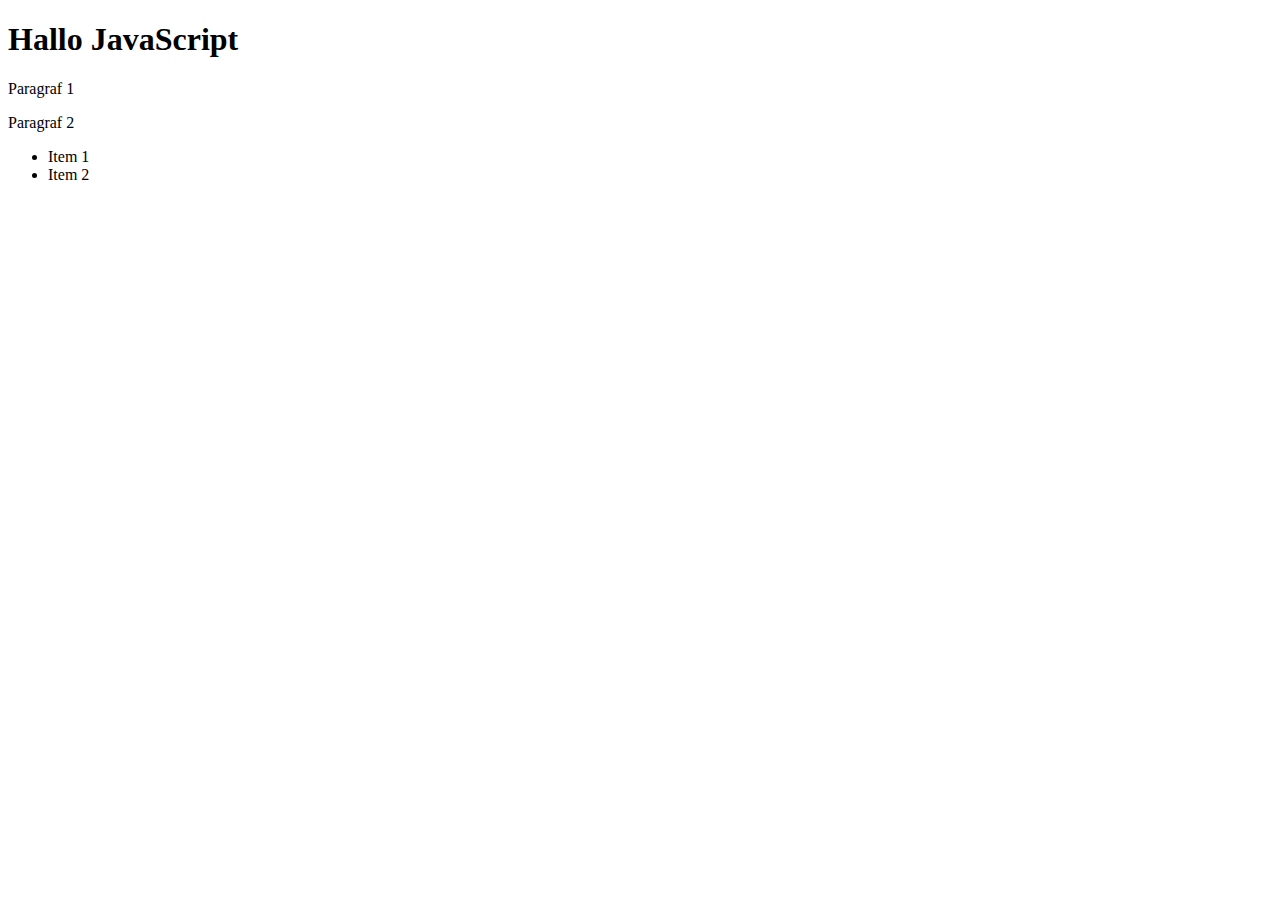
<file: latihan1/index.html>
<!DOCTYPE html>
<html lang="en">
<head>
    <meta charset="UTF-8">
    <meta http-equiv="X-UA-Compatible" content="IE=edge">
    <meta name="viewport" content="width=device-width, initial-scale=1.0">
    <title>Dom</title>
</head>
<body>
    <h1>Hallo JavaScript</h1>
    <p>Paragraf 1</p>
    <p>Paragraf 2</p>

    <ul>
        <li>Item 1</li>
        <li>Item 2</li>
    </ul>

    <!-- My JavaScript -->
    <script src="js/script.js"></script>
</body>
</html>
</file>
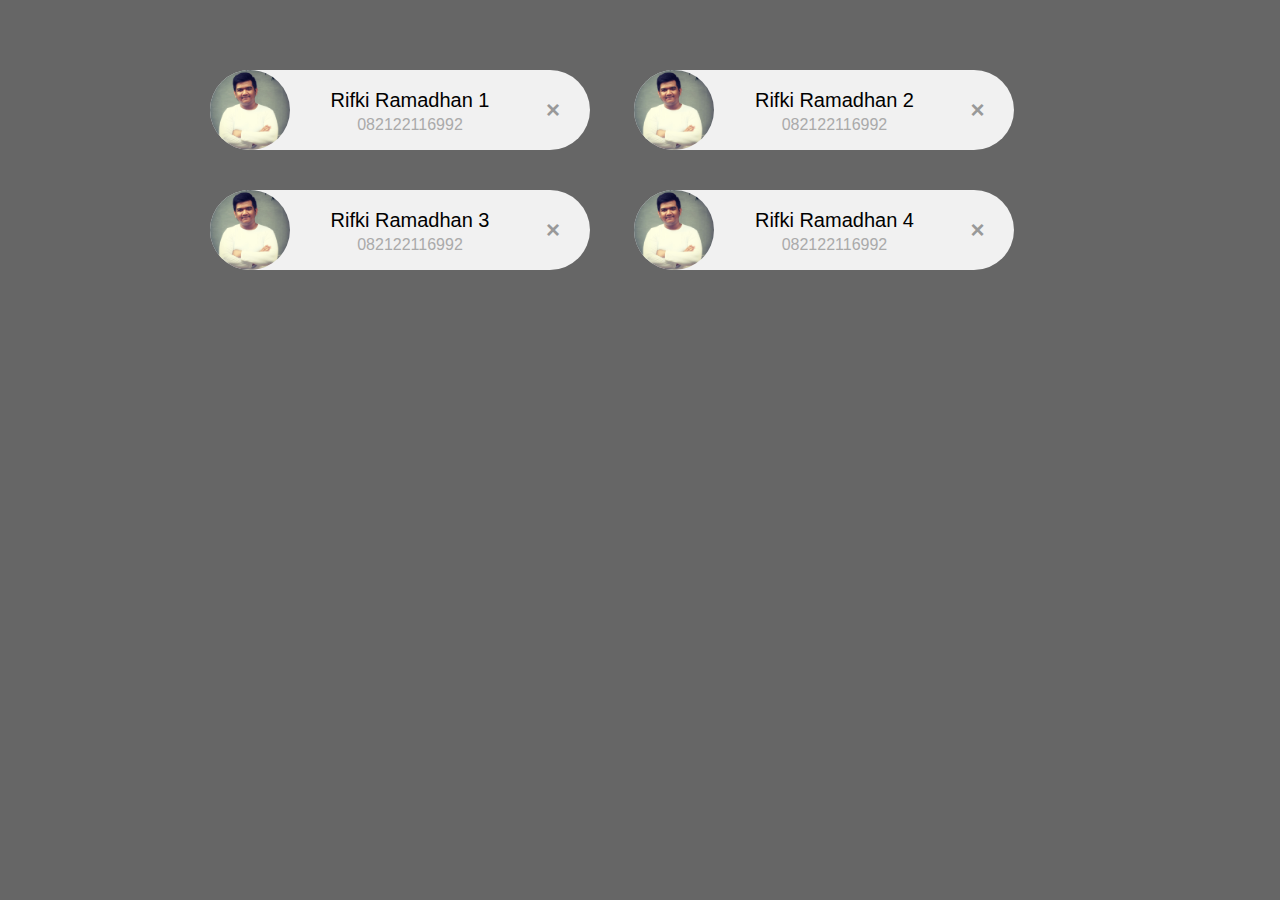
<file: latihan10/index.html>
<!DOCTYPE html>
<html>
<head>
    <title>Dom Traversal</title>

    <!-- My CSS -->
    <link rel="stylesheet" type="text/css" href="css/style.css">
</head>
<body>

<div class="container">

    <div class="card">
      <img src="img/profile.jpg" width="96" height="96">
      <span class="nama">Rifki Ramadhan 1</span>
      <span class="telp">082122116992</span>
      <span class="close">×</span>
    </div>
    
    <div class="card">
        <img src="img/profile.jpg" width="96" height="96">
        <span class="nama">Rifki Ramadhan 2</span>
        <span class="telp">082122116992</span>
        <span class="close">×</span>
      </div>

      <div class="card">
        <img src="img/profile.jpg" width="96" height="96">
        <span class="nama">Rifki Ramadhan 3</span>
        <span class="telp">082122116992</span>
        <span class="close">×</span>
      </div>

      <div class="card">
        <img src="img/profile.jpg" width="96" height="96">
        <span class="nama">Rifki Ramadhan 4</span>
        <span class="telp">082122116992</span>
        <span class="close">×</span>
      </div>

</div>

<!-- My JavaScript -->
<script src="js/script.js"></script>
</body>
</html>
</file>
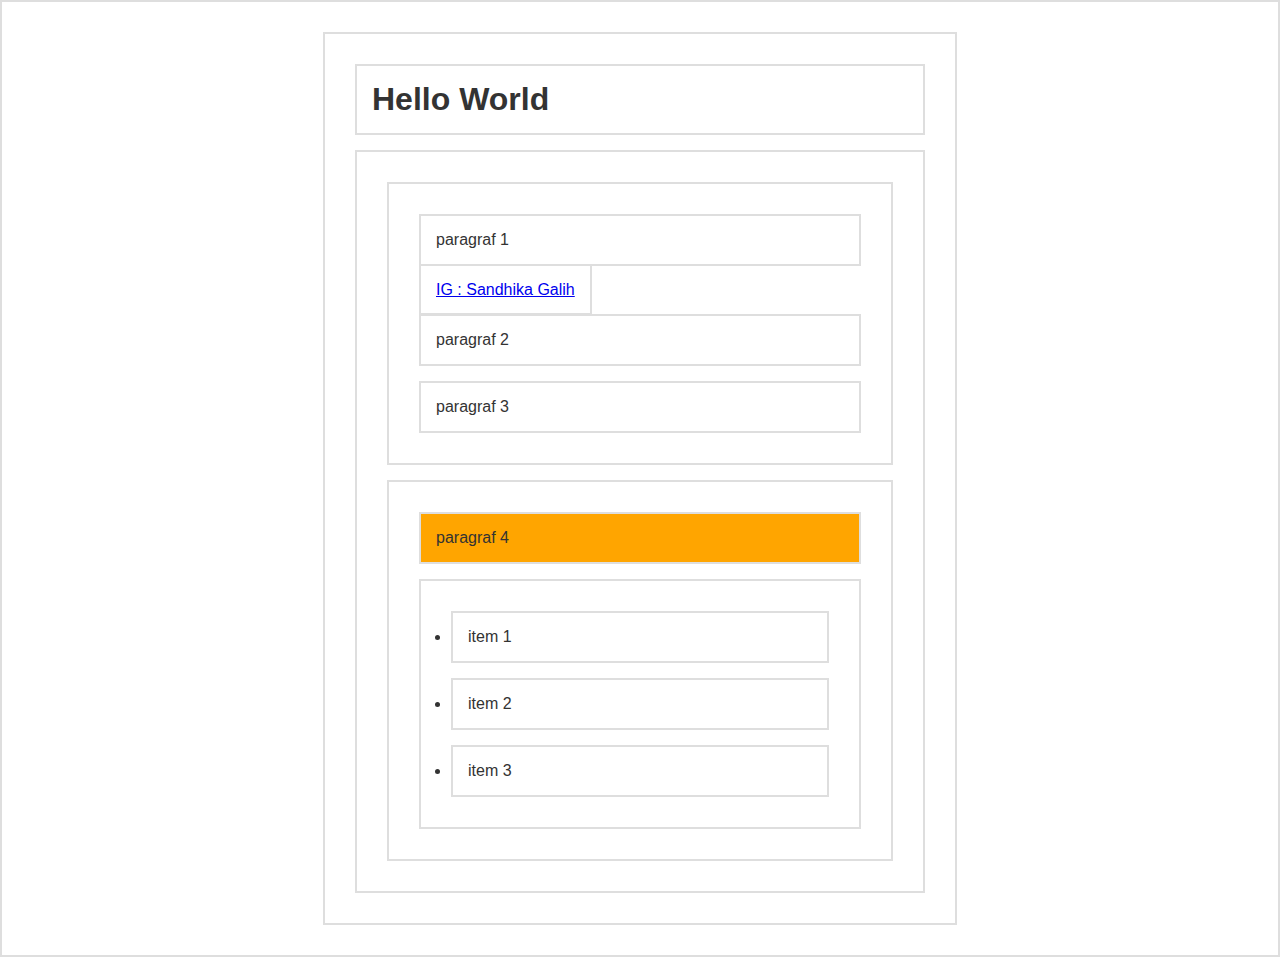
<file: latihan2/index.html>
<!DOCTYPE html>
<html lang="en">
<head>
  <meta charset="UTF-8">
  <title>---Dom Selection</title>
  <style>
    * { 
        border: 2px solid #dedede; 
        padding: 15px; 
        margin: 15px; 
    }
    html { 
      margin: 0;
      padding: 0;
    }
    body { 
      max-width: 600px;
      margin: 30px auto;
      font-family: sans-serif;
      color: #333;
    }

    /* Merubah warna menggunakan CSS */
    /* #judul {color: red;} */

    /* #b p {color: green;} */

    /* Menambahkan specificity dan pseudo class pada css untuk mendapatkan background pada nomor 2 */
    /* section#b ul li:nth-child(2) {background-color: green;} */
  </style>
</head>
<body>

  <h1 id="judul">Hello World</h1>
  <div id="container">
      <section id="a">
          <p class="p1">paragraf 1</p>
          <a href="http://instagram.com/sandhikagalih">IG : Sandhika Galih</a>
          <p class="p2">paragraf 2</p>
          <p class="p3">paragraf 3</p>
      </section>
      <section id="b">
          <p>paragraf 4</p>
          <ul>
              <li>item 1</li>
              <li>item 2</li>
              <li>item 3</li>
          </ul>
      </section>
  </div>

  <!-- My JavaScript -->
  <script src="js/script.js"></script>
</body>
</html>
</file>
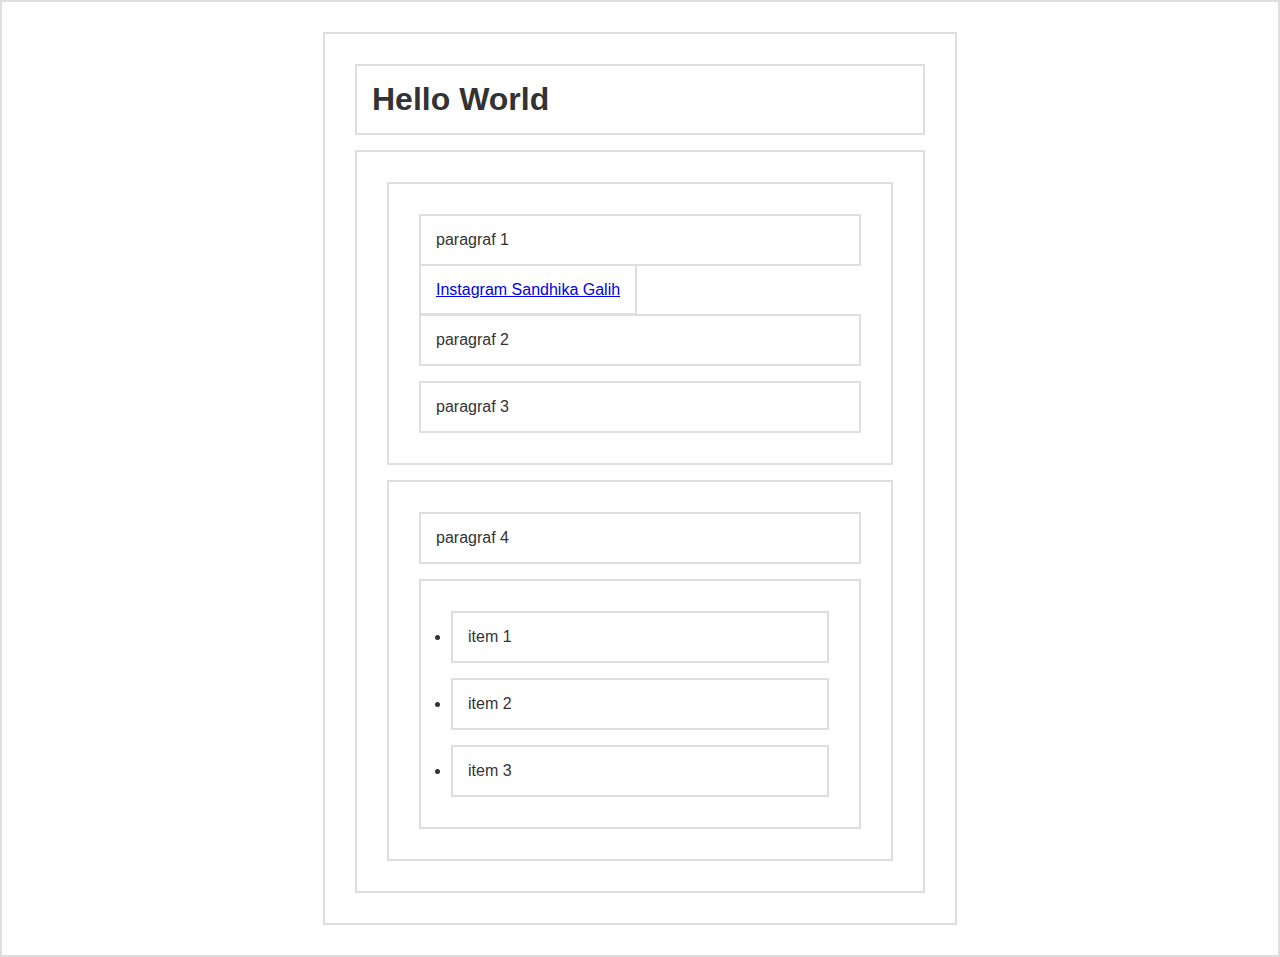
<file: latihan3/index.html>
<!DOCTYPE html>
<html lang="en">
<head>
  <meta charset="UTF-8">
  <title>Dom Manipulation</title>
  <style>
    * { 
        border: 2px solid #dedede; 
        padding: 15px; 
        margin: 15px; 
    }
    html { 
      margin: 0;
      padding: 0;
    }
    body { 
      max-width: 600px;
      margin: 30px auto;
      font-family: sans-serif;
      color: #333;
    }

    .biru-muda {background-color: lightblue;}
  </style>
</head>
<body>

  <h1 id="judul">Hello World</h1>
  <div id="container">
      <section id="a">
          <p class="p1">paragraf 1</p>
          <a href="http://instagram.com/sandhikagalih">Instagram Sandhika Galih</a>
          <p class="p2">paragraf 2</p>
          <p class="p3">paragraf 3</p>
      </section>
      <section id="b">
          <p>paragraf 4</p>
          <ul>
              <li>item 1</li>
              <li>item 2</li>
              <li>item 3</li>
          </ul>
      </section>
  </div>

  <!-- My JavaScript -->
  <script src="js/script.js"></script>
</body>
</html>
</file>
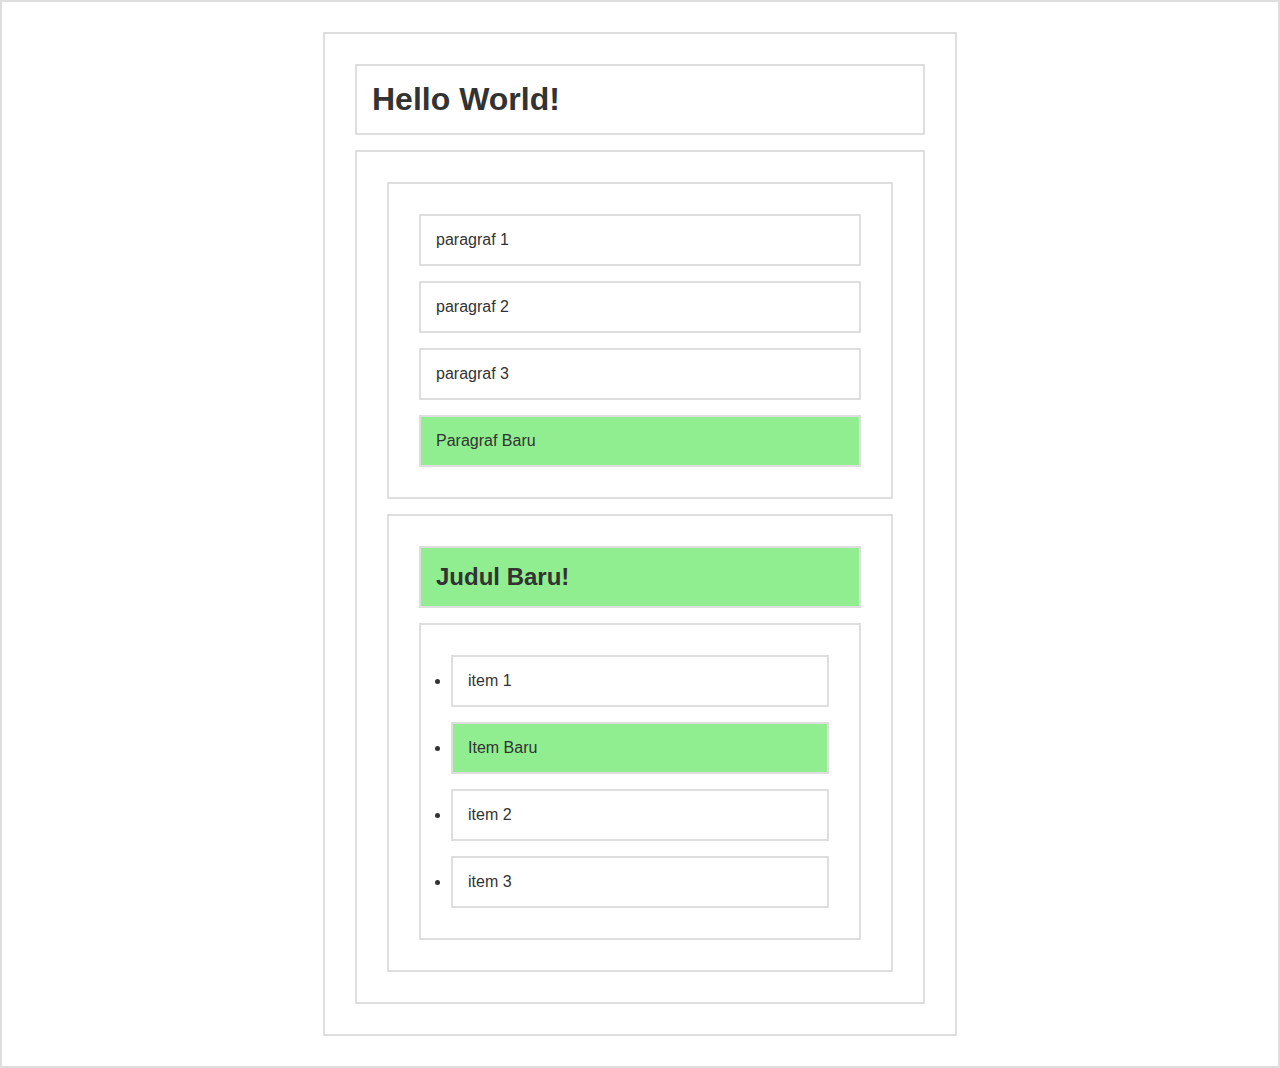
<file: latihan4/index.html>
<!DOCTYPE html>
<html lang="en">
<head>
  <meta charset="UTF-8">
  <title>Dom Manipulation</title>
  <style>
    * { 
        border: 2px solid #dedede; 
        padding: 15px; 
        margin: 15px; 
    }
    html { 
      margin: 0;
      padding: 0;
    }
    body { 
      max-width: 600px;
      margin: 30px auto;
      font-family: sans-serif;
      color: #333;
    }

    .biru-muda {background-color: lightblue;}
  </style>
</head>
<body>

  <h1 id="judul">Hello World!</h1>
  <div id="container">
      <section id="a">
          <p class="p1">paragraf 1</p>
          <a href="http://instagram.com/sandhikagalih">Instagram Sandhika Galih</a>
          <p class="p2">paragraf 2</p>
          <p class="p3">paragraf 3</p>
          
      </section>
      <section id="b">
          <p>paragraf 4</p>
          <ul>
              <li>item 1</li>
              <li>item 2</li>
              <li>item 3</li>
          </ul>
      </section>
  </div>

  <!-- My JavaScript -->
  <script src="js/script.js"></script>
</body>
</html>
</file>
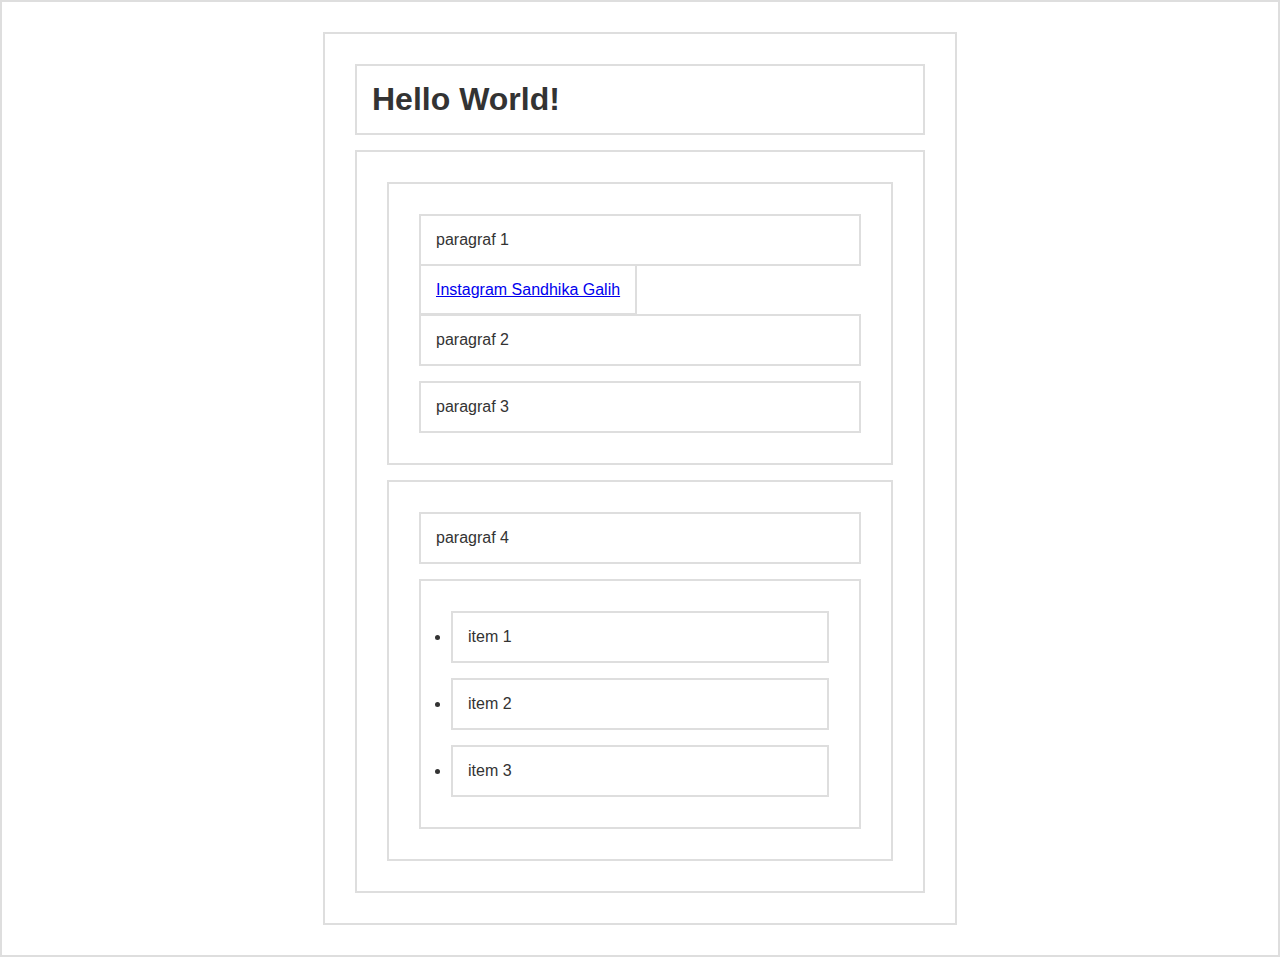
<file: latihan5/index.html>
<!DOCTYPE html>
<html lang="en">
<head>
  <meta charset="UTF-8">
  <title>Javascript Events</title>
  <style>
    * { 
        border: 2px solid #dedede; 
        padding: 15px; 
        margin: 15px; 
    }
    html { 
      margin: 0;
      padding: 0;
    }
    body { 
      max-width: 600px;
      margin: 30px auto;
      font-family: sans-serif;
      color: #333;
    }

    .biru-muda {background-color: lightblue;}
  </style>
</head>
<body>

  <h1 id="judul">Hello World!</h1>
  <div id="container">
      <section id="a">
          <p class="p1">paragraf 1</p>
          <a href="http://instagram.com/sandhikagalih">Instagram Sandhika Galih</a>
          <p class="p2">paragraf 2</p>
          <!-- Menyimpan attribute eventhandler sehingga bisa di klik -->
          <p class="p3" onclick="ubahWarnap3()">paragraf 3</p>
          
      </section>
      <section id="b">
          <p>paragraf 4</p>
          <ul>
              <li>item 1</li>
              <li>item 2</li>
              <li>item 3</li>
          </ul>
      </section>
  </div>

  <!-- My JavaScript -->
  <script src="js/script.js"></script>
</body>
</html>
</file>
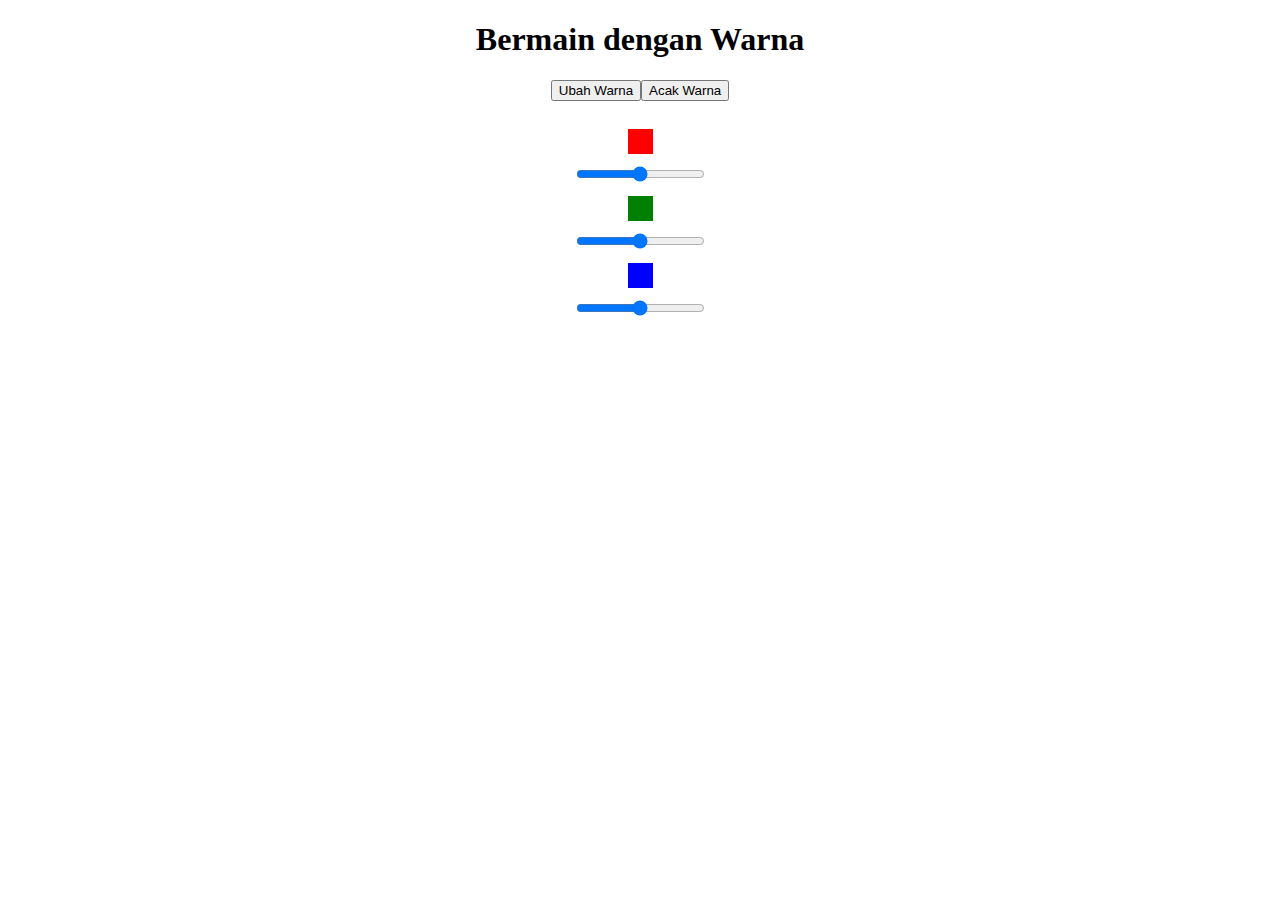
<file: latihan6/index.html>
<!DOCTYPE html>
<html lang="en">
<head>
    <meta charset="UTF-8">
    <meta http-equiv="X-UA-Compatible" content="IE=edge">
    <meta name="viewport" content="width=device-width, initial-scale=1.0">
    <title>Latihan Dom</title>

    <!-- My CSS -->
    <link rel="stylesheet" href="css/style.css">
</head>
<body>
    <h1>Bermain dengan Warna</h1>
    <button type="button" id="tUbahWarna">Ubah Warna</button>

    <br><br>

    <div class="kotak merah"></div>
    <input type="range" name="sMerah" min="1" max="255" id="">

    <div class="kotak hijau"></div>
    <input type="range" name="sHijau" min="1" max="255" id="">

    <div class="kotak biru"></div>
    <input type="range" name="sBiru" min="1" max="255" id="">

    <!-- My JavaScript -->
    <script src="js/script.js">



    </script>
</body>
</html>
</file>
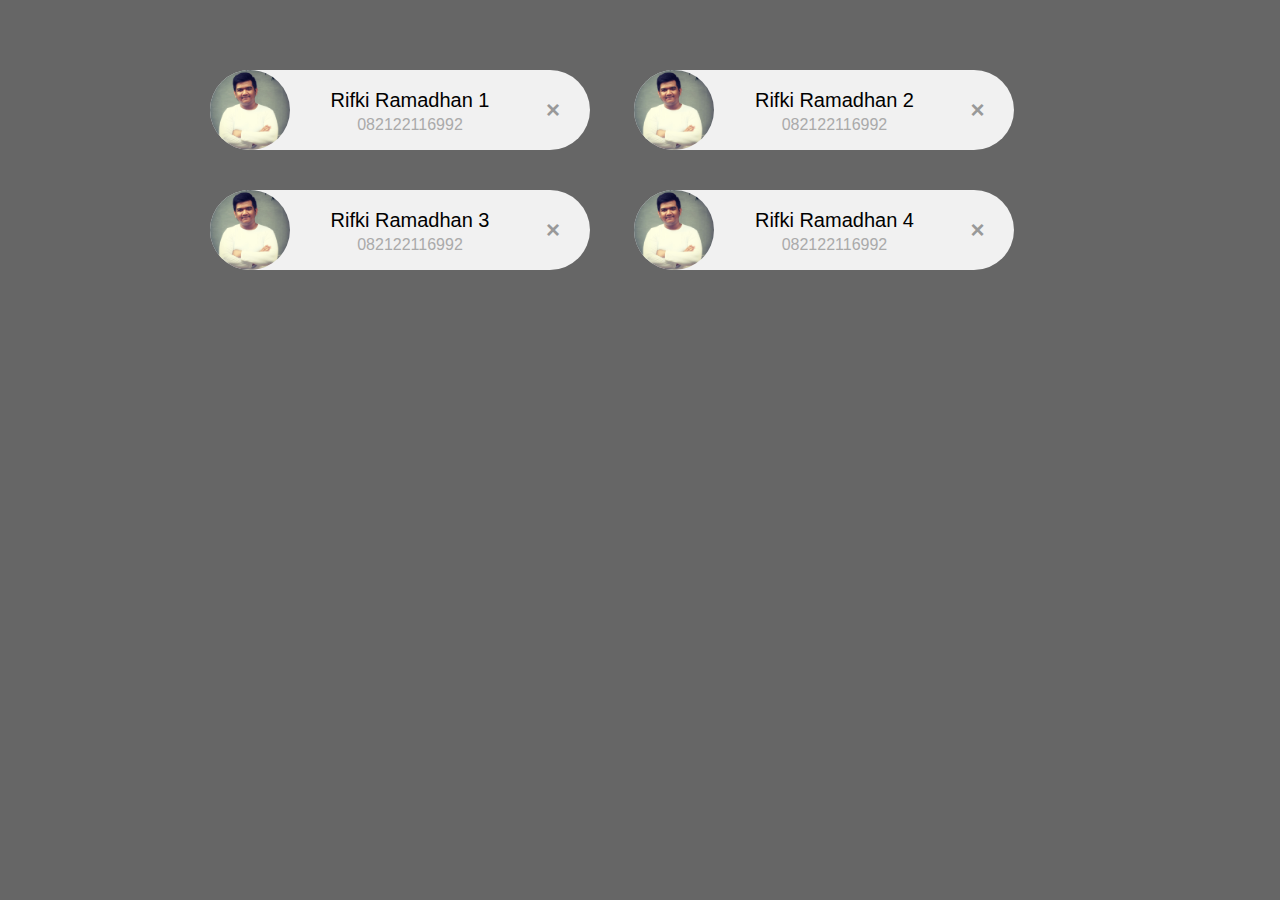
<file: latihan8/index.html>
<!DOCTYPE html>
<html>
<head>
    <title>Dom Traversal</title>
    
    <!-- My CSS -->
    <link rel="stylesheet" type="text/css" href="css/style.css">
</head>
<body>

<div class="container">

    <div class="card">
      <img src="img/profile.jpg" width="96" height="96">
      <span class="nama">Rifki Ramadhan 1</span>
      <span class="telp">082122116992</span>
      <span class="close">×</span>
    </div>
    
    <div class="card">
        <img src="img/profile.jpg" width="96" height="96">
        <span class="nama">Rifki Ramadhan 2</span>
        <span class="telp">082122116992</span>
        <span class="close">×</span>
      </div>

      <div class="card">
        <img src="img/profile.jpg" width="96" height="96">
        <span class="nama">Rifki Ramadhan 3</span>
        <span class="telp">082122116992</span>
        <span class="close">×</span>
      </div>

      <div class="card">
        <img src="img/profile.jpg" width="96" height="96">
        <span class="nama">Rifki Ramadhan 4</span>
        <span class="telp">082122116992</span>
        <span class="close">×</span>
      </div>

</div>

<!-- My JavaScript -->
<script src="js/script.js"></script>
</body>
</html>
</file>
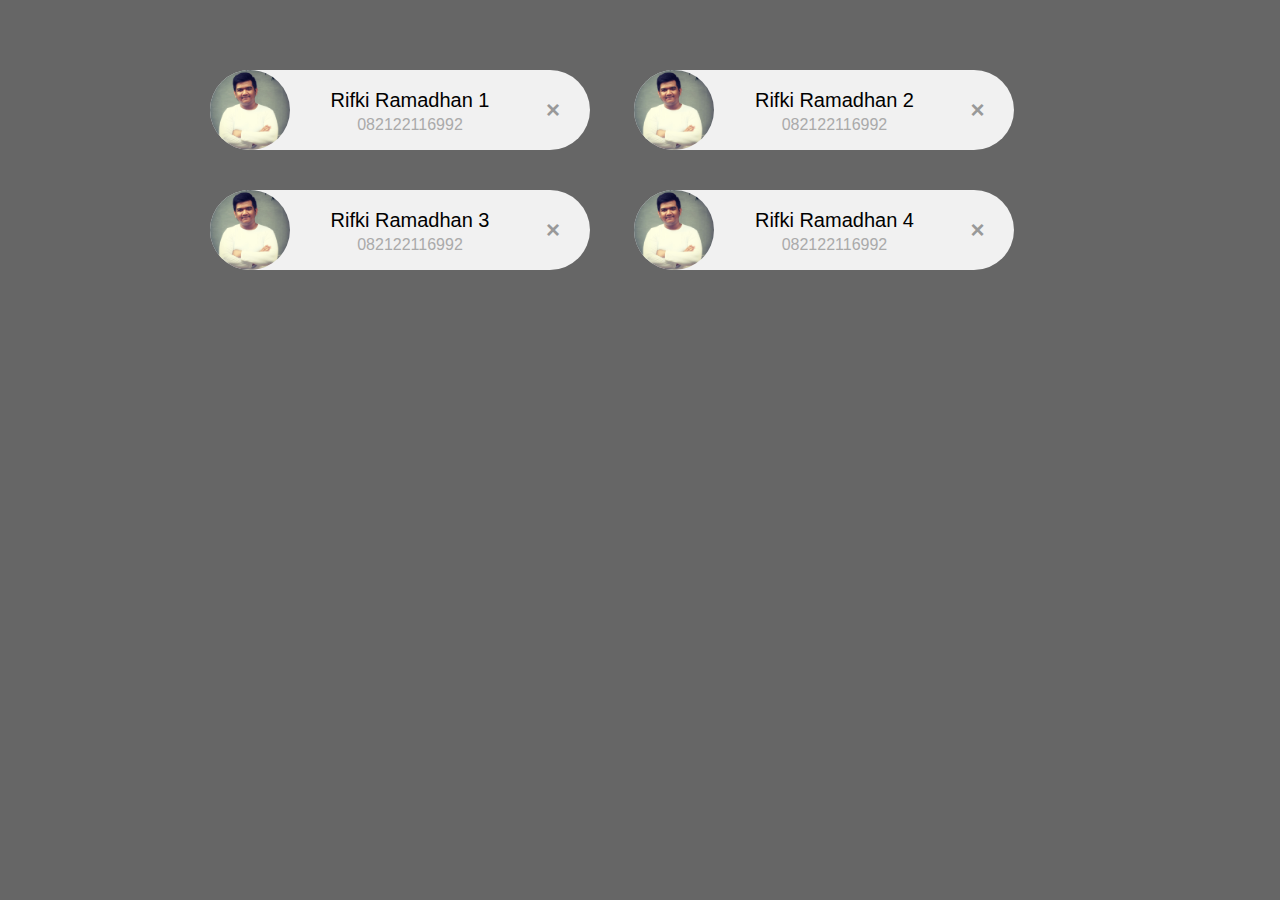
<file: latihan9/index.html>
<!DOCTYPE html>
<html>
<head>
    <title>Dom Traversal</title>

    <!-- My CSS -->
    <link rel="stylesheet" type="text/css" href="css/style.css">
</head>
<body>

<div class="container">

    <div class="card">
      <img src="img/profile.jpg" width="96" height="96">
      <span class="nama">Rifki Ramadhan 1</span>
      <span class="telp">082122116992</span>
      <a href="" class="close">×</a>
    </div>
    
    <div class="card">
        <img src="img/profile.jpg" width="96" height="96">
        <span class="nama">Rifki Ramadhan 2</span>
        <span class="telp">082122116992</span>
        <a href="" class="close">×</a>
      </div>

      <div class="card">
        <img src="img/profile.jpg" width="96" height="96">
        <span class="nama">Rifki Ramadhan 3</span>
        <span class="telp">082122116992</span>
        <a href="" class="close">×</a>
      </div>

      <div class="card">
        <img src="img/profile.jpg" width="96" height="96">
        <span class="nama">Rifki Ramadhan 4</span>
        <span class="telp">082122116992</span>
        <a href="" class="close">×</a>
      </div>

</div>

<!-- My JavaScript -->
<script src="js/script.js"></script>
</body>
</html>
</file>
<file: latihan10/css/style.css>
body {
    margin: 50px;
    font-family: arial;
    background-color: #666;
}

.container {
    width: 900px;
    margin: auto;
}

.card {
    display: inline-block;
    width: 220px;
    padding: 0 80px;
    height: 80px;
    font-size: 16px;
    line-height: 80px;
    border-radius: 40px;
    background-color: #f1f1f1;
    margin: 20px;
    position: relative;
    text-align: center;
}

.card img {
    float: left;
    margin: 0 10px 0 -80px;
    height: 80px;
    width: 80px;
    border-radius: 50%;
    position: relative;
}

.card a {
    text-decoration: none;
}

.card .nama, .card .telp {
    display: block;
    line-height: 20px;
    padding: 0 5px;
}

.card .nama {
    margin-left: 20px;
    margin-top: 20px;
    font-size: 20px;
}

.card .telp {
    margin-left: 20px;
    margin-top: 5px;
    font-size: 16px;
    color: #aaa;
}

.card .close {
    font-size: 24px;
    font-weight: bold;
    color: #999;
    position: absolute;
    top: 0;
    right: 30px;
    cursor: pointer;
}

.card:hover .close {
    color: red;
}
</file>
<file: latihan6/css/style.css>
html, body {
    height: 100%;
}

body {
    text-align: center;
}

.biru-muda {
    background-color: lightblue;
}

.kotak {
    width: 25px;
    height: 25px;
    margin: 10px auto;
}

.merah {
    background-color: red;
}

.hijau {
    background-color: green;
}

.biru {
    background-color: blue;
}
</file>
<file: latihan8/css/style.css>
body {
    margin: 50px;
    font-family: arial;
    background-color: #666;
}

.container {
    width: 900px;
    margin: auto;
}

.card {
    display: inline-block;
    width: 220px;
    padding: 0 80px;
    height: 80px;
    font-size: 16px;
    line-height: 80px;
    border-radius: 40px;
    background-color: #f1f1f1;
    margin: 20px;
    position: relative;
    text-align: center;
}

.card img {
    float: left;
    margin: 0 10px 0 -80px;
    height: 80px;
    width: 80px;
    border-radius: 50%;
    position: relative;
}

.card .nama, .card .telp {
    display: block;
    line-height: 20px;
    padding: 0 5px;
}

.card .nama {
    margin-left: 20px;
    margin-top: 20px;
    font-size: 20px;
}

.card .telp {
    margin-left: 20px;
    margin-top: 5px;
    font-size: 16px;
    color: #aaa;
}

.card .close {
    font-size: 24px;
    font-weight: bold;
    color: #999;
    position: absolute;
    top: 0;
    right: 30px;
    cursor: pointer;
}

.card:hover .close {
    color: red;
}
</file>
<file: latihan9/css/style.css>
body {
    margin: 50px;
    font-family: arial;
    background-color: #666;
}

.container {
    width: 900px;
    margin: auto;
}

.card {
    display: inline-block;
    width: 220px;
    padding: 0 80px;
    height: 80px;
    font-size: 16px;
    line-height: 80px;
    border-radius: 40px;
    background-color: #f1f1f1;
    margin: 20px;
    position: relative;
    text-align: center;
}

.card img {
    float: left;
    margin: 0 10px 0 -80px;
    height: 80px;
    width: 80px;
    border-radius: 50%;
    position: relative;
}

.card a {
    text-decoration: none;
}

.card .nama, .card .telp {
    display: block;
    line-height: 20px;
    padding: 0 5px;
}

.card .nama {
    margin-left: 20px;
    margin-top: 20px;
    font-size: 20px;
}

.card .telp {
    margin-left: 20px;
    margin-top: 5px;
    font-size: 16px;
    color: #aaa;
}

.card .close {
    font-size: 24px;
    font-weight: bold;
    color: #999;
    position: absolute;
    top: 0;
    right: 30px;
    cursor: pointer;
}

.card:hover .close {
    color: red;
}
</file>
